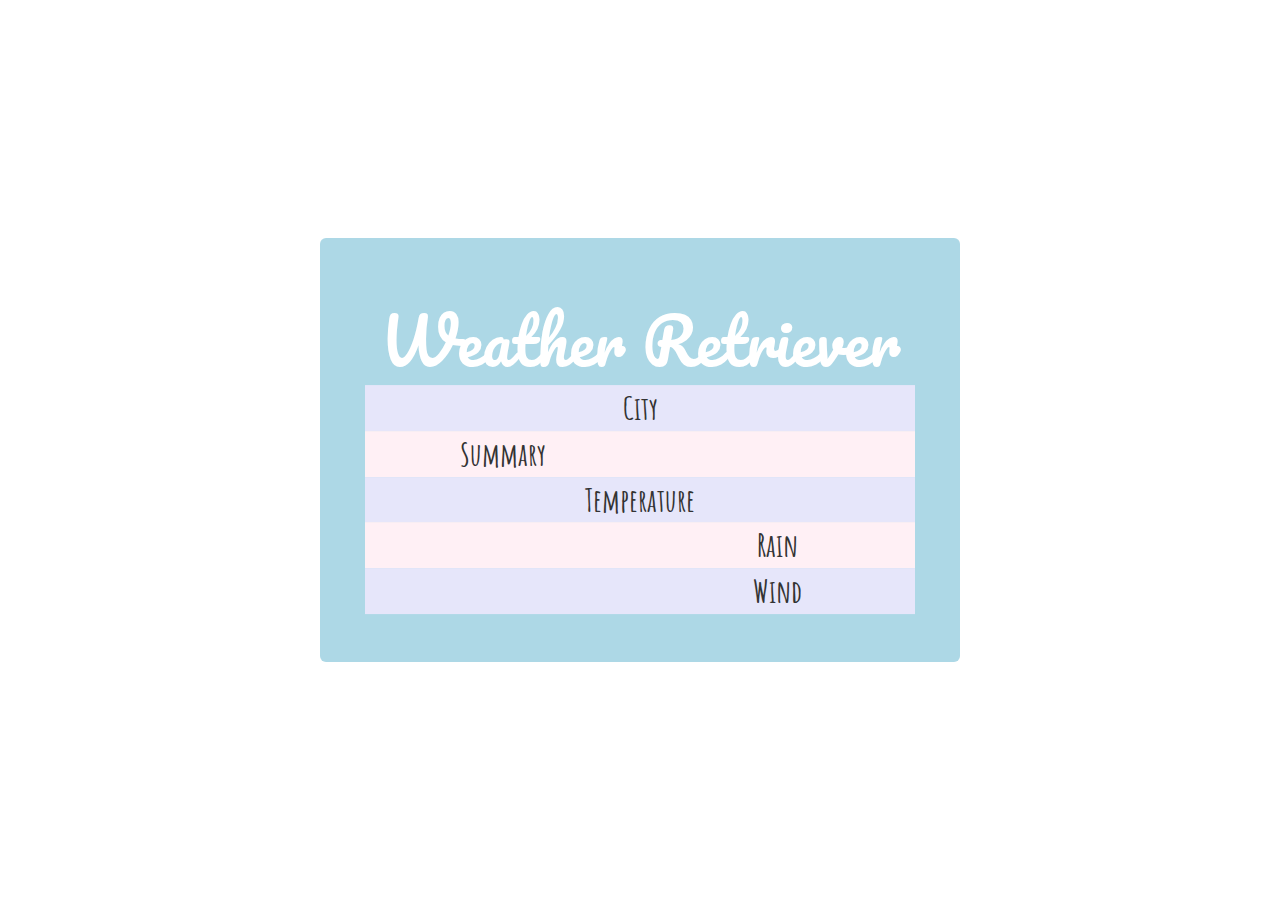
<file: weather-app/index.html>
<!DOCTYPE html>
<html lang="en" >

<head>
  <meta charset="UTF-8">
  <title>Khandker Islam Weather App</title>
  <link href="https://fonts.googleapis.com/css?family=Pacifico" rel="stylesheet">
  
  <link rel='stylesheet prefetch' href='https://cdnjs.cloudflare.com/ajax/libs/twitter-bootstrap/3.3.7/css/bootstrap.min.css'>

      <link rel="stylesheet" href="css/style.css">

  
</head>

<body>

  
<script src="https://rawgithub.com/darkskyapp/skycons/master/skycons.js"></script>

<div class="container-fluid">
  <div class="text-center jumbotron">
    <div id="header">
      <h1>Weather Retriever</h1>
    </div>
    <div class="row">
      <div class="col-sm-12" id="city" style="background-color:lavender;">City</div>
      <div class="col-sm-6" id="summary" style="background-color:lavenderblush;">Summary</div>
      <div class="col-sm-6" style="background-color:lavenderblush;">
        <canvas id="animated-icon" width="32" height="32"></canvas>
      </div>
    </div>
    <div class="row">
      <div class="col-sm-12" id="temp" style="background-color:lavender;">Temperature</div>
    </div>
    <div class="row">
      <div class="col-sm-6" style="background-color:lavenderblush;">
        <canvas id="animated-icon2" width="32" height="32"></canvas>
      </div>
      <div class="col-sm-6" id="rain" style="background-color:lavenderblush;">Rain</div>
      <div class="col-sm-6" style="background-color:lavender;">
        <canvas id="animated-icon3" width="32" height="32"></canvas>
      </div>
      <div class="col-sm-6" id="wind" style="background-color:lavender;">Wind</div>
    </div>
  </div>
</div>
  <script src='https://cdnjs.cloudflare.com/ajax/libs/twitter-bootstrap/3.3.7/js/bootstrap.min.js'></script>
<script src='https://cdnjs.cloudflare.com/ajax/libs/jquery/3.1.1/jquery.min.js'></script>
<script src='https://rawgithub.com/darkskyapp/skycons/master/skycons.js'></script>

  

    <script  src="js/index.js"></script>




</body>

</html>
</file>
<file: weather-app/css/style.css>
/*
  The bootstrap CSS file is used
*/
@import url('https://fonts.googleapis.com/css?family=Pacifico');
@import url('https://fonts.googleapis.com/css?family=Amatic+SC');
.jumbotron{
  position: fixed;
  top: 50%;
  left: 50%;
  transform: translate(-50%, -50%);
  font-family:'Amatic SC',serif;
  font-weight: bold;
  font-size: 32px;
  background-color:lightblue;
}
#header{
   color: white;
   font-family:'Pacifico',serif;
   
}
#tempChange{
  position:relative;
  bottom:-30px;
}
</file>
